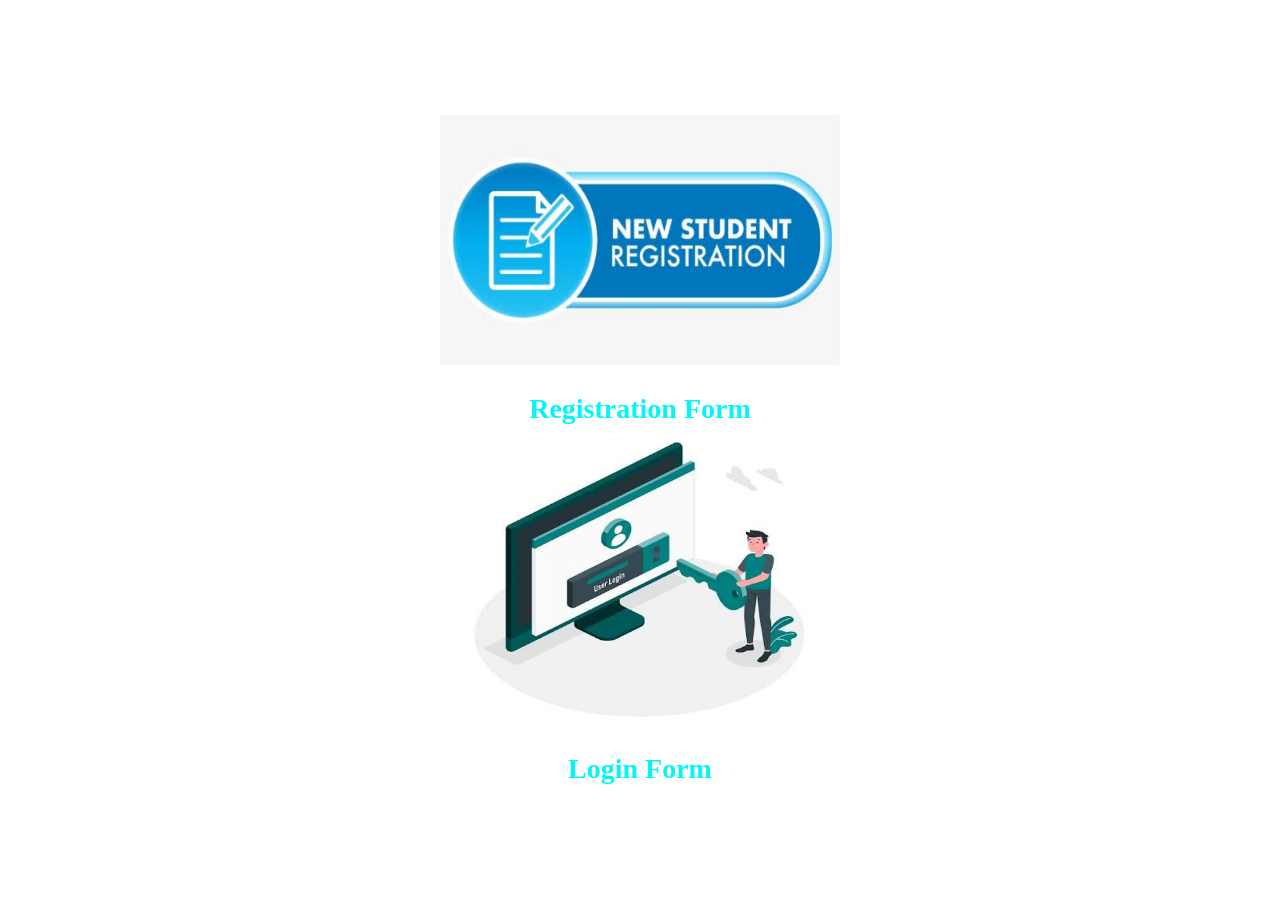
<file: index.html>
<!doctype html>
<html lang="en">
  <head>
    <meta charset="UTF-8" />
    <meta name="viewport" content="width=device-width, initial-scale=1.0" />
    <title>Forms</title>
    <link rel="stylesheet" href="./style.css" />
  </head>
  <body>
    <div class="container">
      <div class="register-form">
        <img src="./images.jpg" width="400px" height="250px" />
        <div>
          <a href="./register.html">Registration Form</a>
        </div>
      </div>
      <div class="login-form">
        <img src="./images (1).jpg" width="350px" height="300px" />
        <div>
          <a href="./login.html">Login Form</a>
        </div>
      </div>
    </div>
  </body>
</html>
</file>
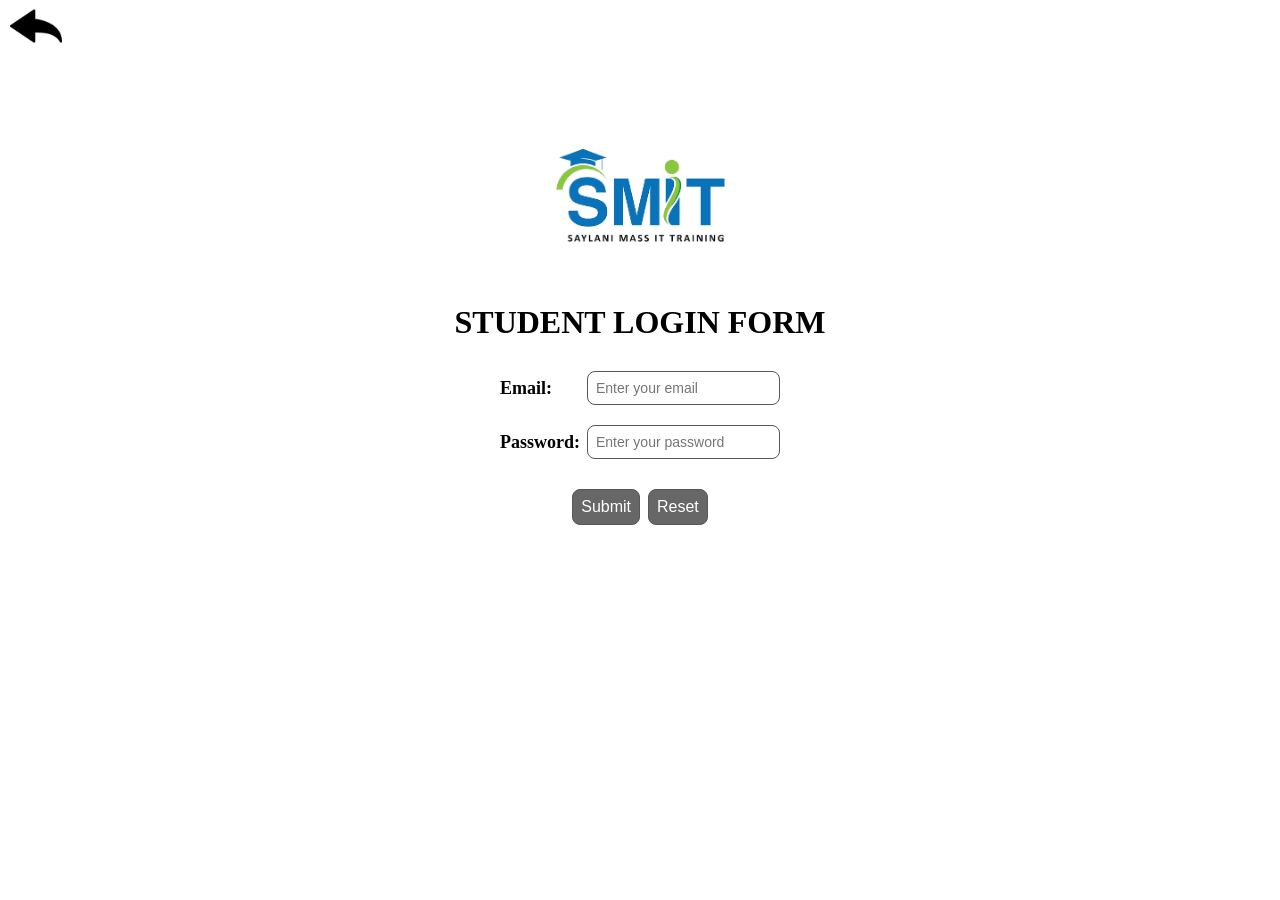
<file: login.html>
<!doctype html>
<html lang="en">
  <head>
    <meta charset="UTF-8" />
    <meta name="viewport" content="width=device-width, initial-scale=1.0" />
    <title>Login Form</title>
    <link rel="stylesheet" href="./login.css" />
  </head>
  <body>
    <div class="container">
      <div class="back-arrow">
        <a href="./index.html"><img src="./Back Arrow.png" /></a>
      </div>
      <div class="logo">
        <img src="./SMIT LOGO.png" />
      </div>
      <div>
        <h1 class="heading">STUDENT LOGIN FORM</h1>
      </div>
      <form class="input-data" action="">
        <label for="email"
          >Email:
          <input type="email" placeholder="Enter your email" name="email" id="email" />
        </label>

        <label for="password"
          >Password:
          <input type="password" placeholder="Enter your password" name="password" id="password" />
        </label>
        <div class="btn">
          <button class="submit-btn" type="submit">Submit</button>
          <button class="reset-btn" type="reset">Reset</button>
        </div>
      </form>
    </div>
  </body>
</html>
</file>
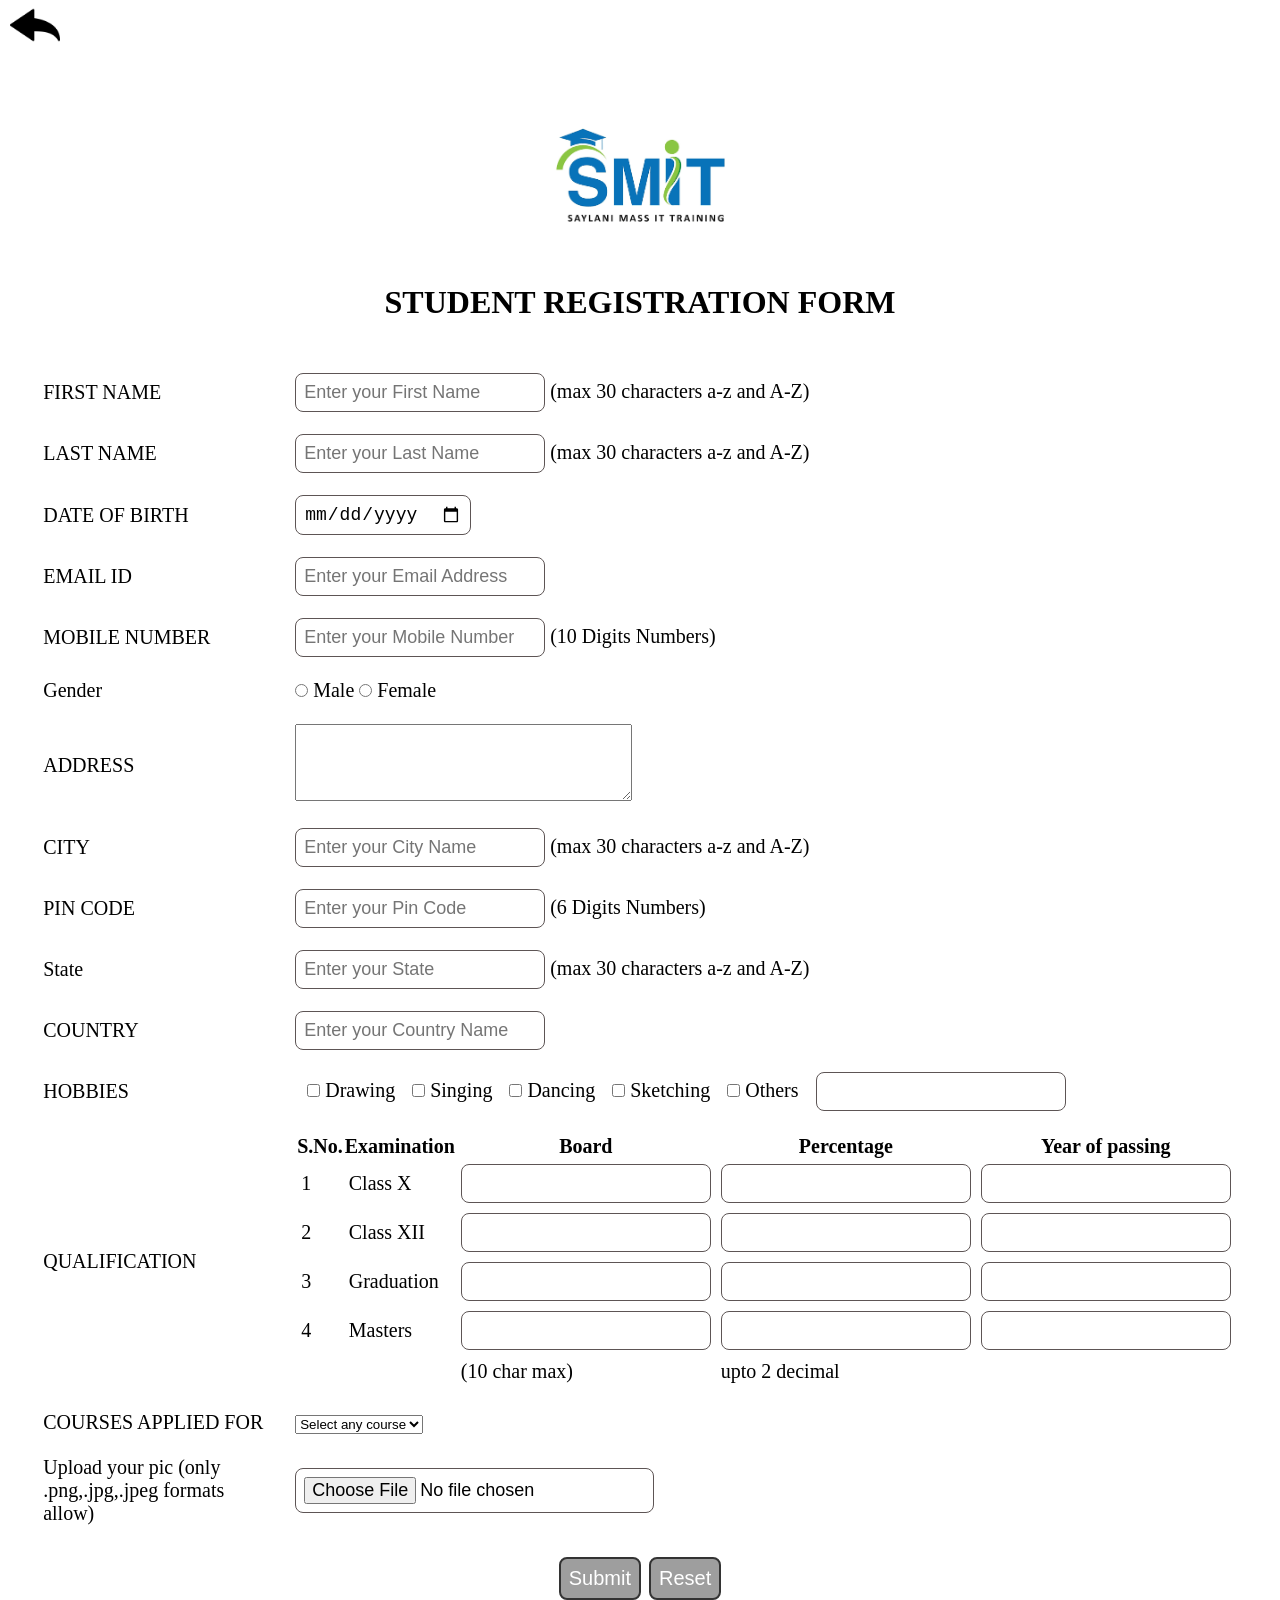
<file: register.html>
<!doctype html>
<html lang="en">
  <head>
    <meta charset="UTF-8" />
    <meta name="viewport" content="width=device-width, initial-scale=1.0" />
    <title>Registration Form</title>
    <link rel="stylesheet" href="./register.css" />
  </head>
  <body>
    <div class="container">
      <div class="back-arrow">
        <a href="./index.html"><img src="./Back Arrow.png" /></a>
      </div>
      <div class="logo">
        <img src="./SMIT LOGO.png" />
      </div>
      <div>
        <h1 class="heading">STUDENT REGISTRATION FORM</h1>
      </div>
      <form action="">
        <table>
          <tr>
            <td>FIRST NAME</td>
            <td>
              <input type="text" placeholder="Enter your First Name" minlength="4" maxlength="30" />
              (max 30 characters a-z and A-Z)
            </td>
          </tr>
          <tr>
            <td>LAST NAME</td>
            <td>
              <input type="text" placeholder="Enter your Last Name" minlength="4" maxlength="30" />
              (max 30 characters a-z and A-Z)
            </td>
          </tr>
          <tr>
            <td>DATE OF BIRTH</td>
            <td><input type="date" /></td>
          </tr>
          <tr>
            <td>EMAIL ID</td>
            <td><input type="email" placeholder="Enter your Email Address" /></td>
          </tr>
          <tr>
            <td>MOBILE NUMBER</td>
            <td>
              <input type="text" placeholder="Enter your Mobile Number" /> (10 Digits Numbers)
            </td>
          </tr>
          <tr>
            <td>Gender</td>
            <td><input type="radio" /> Male <input type="radio" /> Female</td>
          </tr>
          <tr>
            <td>ADDRESS</td>
            <td><textarea cols="40" rows="5"></textarea></td>
          </tr>
          <tr>
            <td>CITY</td>
            <td>
              <input type="text" placeholder="Enter your City Name" /> (max 30 characters a-z and
              A-Z)
            </td>
          </tr>
          <tr>
            <td>PIN CODE</td>
            <td><input type="text" placeholder="Enter your Pin Code" /> (6 Digits Numbers)</td>
          </tr>
          <tr>
            <td>State</td>
            <td>
              <input type="text" placeholder="Enter your State" /> (max 30 characters a-z and A-Z)
            </td>
          </tr>
          <tr>
            <td>COUNTRY</td>
            <td><input type="text" placeholder="Enter your Country Name" /></td>
          </tr>
          <tr>
            <td>HOBBIES</td>
            <td>
              <input class="hobby" type="checkbox" /> Drawing <input class="hobby" type="checkbox" /> Singing
              <input class="hobby" type="checkbox" /> Dancing <input class="hobby" type="checkbox" /> Sketching
              <input class="hobby" type="checkbox" /> Others <input class="hobby" type="text" />
            </td>
          </tr>
          <tr>
            <td>QUALIFICATION</td>
            <td>
              <table class="qualification">
                <tr>
                  <th>S.No.</th>
                  <th>Examination</th>
                  <th>Board</th>
                  <th>Percentage</th>
                  <th>Year of passing</th>
                </tr>
                <tr>
                  <td>1</td>
                  <td>Class X</td>
                  <td><input type="text" /></td>
                  <td><input type="text" /></td>
                  <td><input type="text" /></td>
                </tr>
                <tr>
                  <td>2</td>
                  <td>Class XII</td>
                  <td><input type="text" /></td>
                  <td><input type="text" /></td>
                  <td><input type="text" /></td>
                </tr>
                <tr>
                  <td>3</td>
                  <td>Graduation</td>
                  <td><input type="text" /></td>
                  <td><input type="text" /></td>
                  <td><input type="text" /></td>
                </tr>
                <tr>
                  <td>4</td>
                  <td>Masters</td>
                  <td><input type="text" /></td>
                  <td><input type="text" /></td>
                  <td><input type="text" /></td>
                </tr>
                <tr>
                  <td></td>
                  <td></td>
                  <td>(10 char max)</td>
                  <td>upto 2 decimal</td>
                </tr>
              </table>
            </td>
          </tr>
          <tr>
            <td>COURSES APPLIED FOR</td>
            <td>
              <select>
                <option selected>Select any course</option>
                <option>BCA</option>
                <option>B.A</option>
                <option>B.Sc</option>
                <option>B.Com</option>
              </select>
            </td>
          </tr>
          <tr>
            <td>Upload your pic (only .png,.jpg,.jpeg formats allow)</td>
            <td><input type="file" /></td>
          </tr>
        </table>

        <div class="btn">
          <button class="submit-btn" type="submit">Submit</button>
          <button class="reset-btn" type="reset">Reset</button>
        </div>
      </form>
    </div>
  </body>
</html>
</file>
<file: style.css>
* {
  margin: 0;
  padding: 0;
  box-sizing: border-box;
}

.container {
  height: 100vh;
  display: flex;
  justify-content: center;
  align-items: center;
  flex-direction: column;
}

a {
  text-align: center;
  display: flex;
  justify-content: center;
  margin-top: 24px;
  font-size: 28px;
  color: rgb(3, 148, 246);
  font-weight: bold;
}

a:link {
  color: rgb(2, 246, 246);
  text-decoration: none;
}

a:visited {
  color: rgb(2, 100, 246);
  text-decoration: none;
}

a:hover {
  color: rgb(67, 2, 246);
  text-decoration: underline;
}
</file>
<file: login.css>
* {
  margin: 0;
  padding: 0;
  box-sizing: border-box;
}

.container {
  display: flex;
  justify-content: center;
  align-items: center;
  flex-direction: column;
}

.back-arrow {
  position: absolute;
  top: 0px;
  left: 10px;
}

.back-arrow img {
  width: 52px;
}

.logo img {
  margin-top: 100px;
  width: 200px;
}

.heading {
  text-align: center;
  margin-bottom: 20px;
}

.input-data {
  width: 300px;
  display: flex;
  flex-direction: column;
}

label {
  font-size: 18px;
  font-weight: 600;
  padding: 10px;
  display: flex;
  justify-content: space-between;
  align-items: center;
}

input {
  border: 1px solid rgb(93, 85, 85);
  border-radius: 8px;
  padding: 8px;
  font-size: 14px;
}

.btn {
  display: flex;
  justify-content: center;
  gap: 8px;
  margin-top: 20px;
}

.submit-btn {
  border: 1px solid rgb(93, 85, 85);
  border-radius: 8px;
  background-color: rgb(103, 103, 103);
  padding: 8px;
  color: white;
  font-size: 16px;
  cursor: pointer;
}

.reset-btn {
  border: 1px solid rgb(93, 85, 85);
  border-radius: 8px;
  background-color: rgb(103, 103, 103);
  padding: 8px;
  color: white;
  font-size: 16px;
  cursor: pointer;
}
</file>
<file: register.css>
* {
  margin: 0;
  padding: 0;
  box-sizing: border-box;
}

.container {
  display: flex;
  justify-content: center;
  align-items: center;
  flex-direction: column;
}

.back-arrow {
  position: absolute;
  top: 0px;
  left: 10px;
}

.back-arrow img {
  width: 50px;
}

.logo img {
  margin-top: 80px;
  width: 200px;
}

.heading {
  text-align: center;
  margin-bottom: 40px;
}

td {
  padding: 10px;
  font-size: 20px;
  width: 250px;
}

input {
  border: 1px solid rgb(93, 85, 85);
  border-radius: 8px;
  padding: 8px;
  font-size: 18px;
}

.hobby {
  margin-left: 12px;
}

.qualification td {
  padding: 4px;
}

.btn {
  display: flex;
  justify-content: center;
  gap: 8px;
  margin-top: 20px;
  margin-bottom: 100px;
}

.submit-btn {
  border: 2px solid rgb(51, 51, 51);
  border-radius: 8px;
  background-color: rgb(158, 158, 158);
  padding: 8px;
  color: white;
  font-size: 20px;
  cursor: pointer;
}

.reset-btn {
  border: 2px solid rgb(51, 51, 51);
  border-radius: 8px;
  background-color: rgb(158, 158, 158);
  padding: 8px;
  color: white;
  font-size: 20px;
  cursor: pointer;
}
</file>
